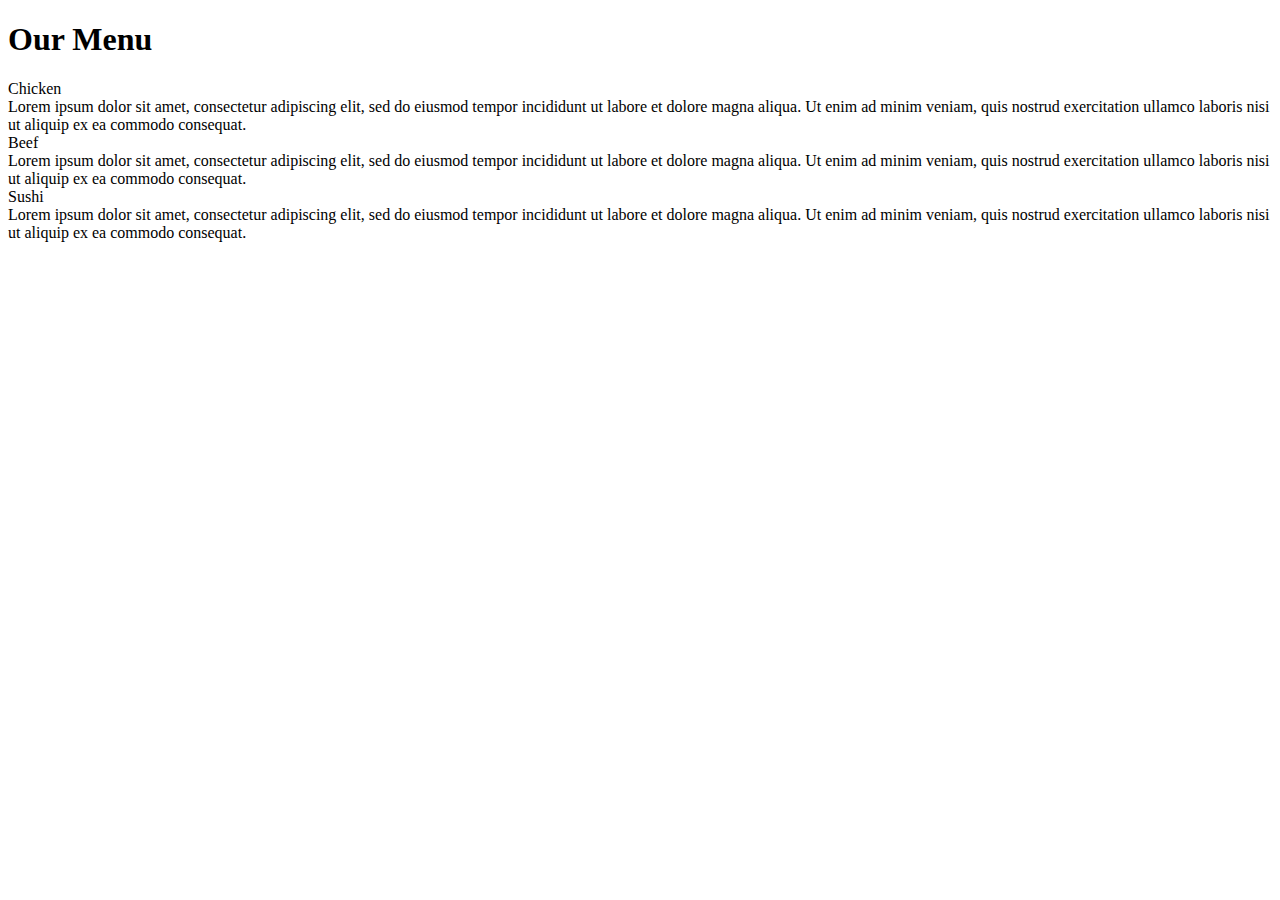
<file: module2-solution/index.html>
<!DOCTYPE html>
<html>
  <head>
    <meta charset="utf-8">
    <meta name="viewport" content="width=device-width, initial-scale=1">
    <title>My Responsive Layout</title>
    <link rel="stylesheet" href="css/styles.css">
  </head>
  <body>
    <h1>Our Menu</h1>
    <div class="row">
      <div class="col-md-4 col-sm-6 col-xs-12">
        <div class="div-content" >
          <div class="header-content-chicken header-content" >Chicken</div>
          Lorem ipsum dolor sit amet, consectetur adipiscing elit, sed do eiusmod tempor incididunt ut labore et dolore magna aliqua. Ut enim ad minim veniam, quis nostrud exercitation ullamco laboris nisi ut aliquip ex ea commodo consequat. 
        </div>
    </div>
    <div class="col-md-4 col-sm-6 col-xs-12">
      <div class="div-content">
        <div class="header-content-beef header-content">Beef</div>
        Lorem ipsum dolor sit amet, consectetur adipiscing elit, sed do eiusmod tempor incididunt ut labore et dolore magna aliqua. Ut enim ad minim veniam, quis nostrud exercitation ullamco laboris nisi ut aliquip ex ea commodo consequat. 
      </div>
    </div>
    <div class="col-md-4 col-sm-12 col-xs-12">
      <div class="content-sm div-content">
        <div class="header-content-sushi header-content">Sushi</div>
        Lorem ipsum dolor sit amet, consectetur adipiscing elit, sed do eiusmod tempor incididunt ut labore et dolore magna aliqua. Ut enim ad minim veniam, quis nostrud exercitation ullamco laboris nisi ut aliquip ex ea commodo consequat. 
        </div>
      </div>
    </div>
  </body>
</html>
</file>
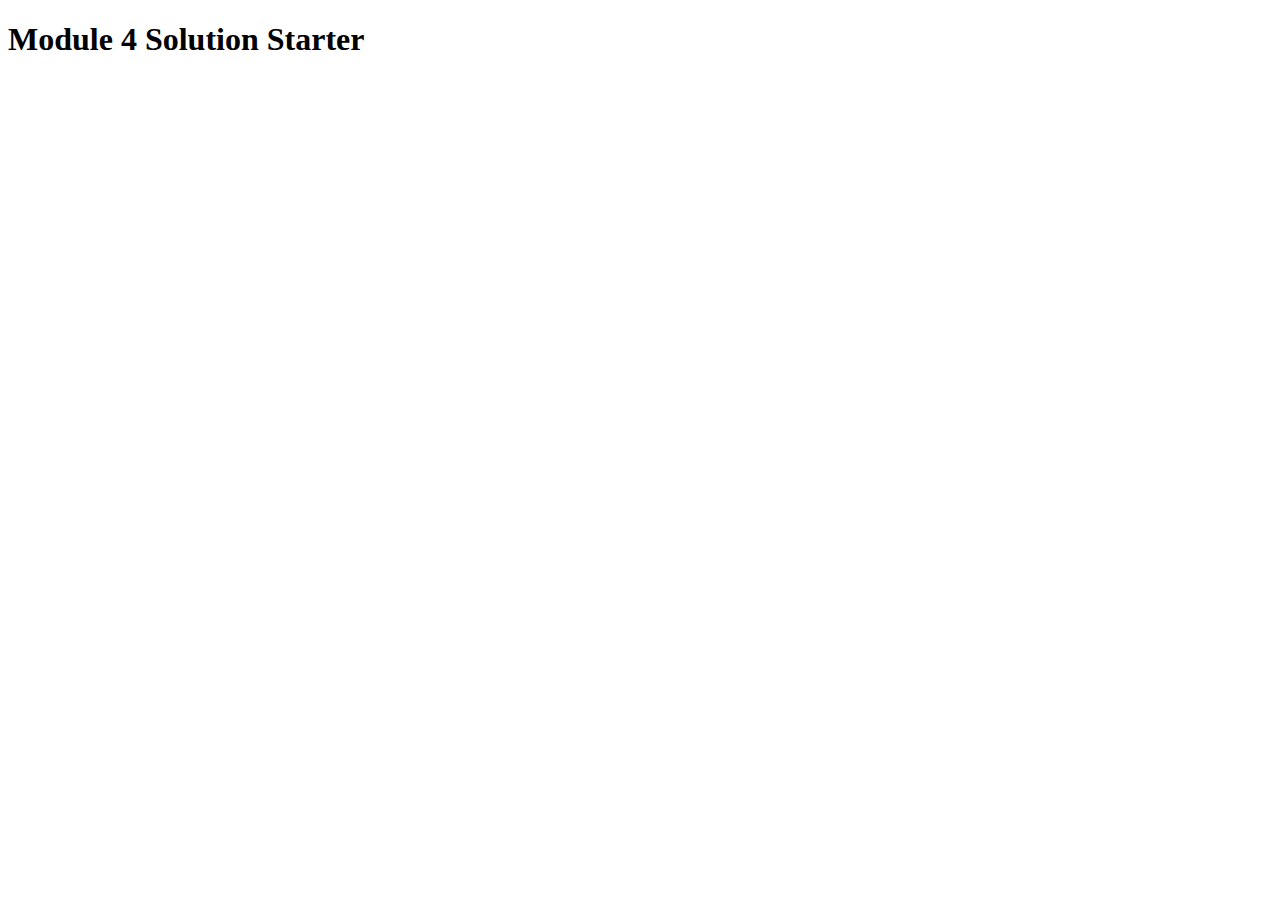
<file: module4-solution/index.html>
<!DOCTYPE html>
<html>
<head>
  <meta charset="utf-8">
  <title>Module 4 Solution Starter</title>
  <script>
    var names = []; // DO NOT REMOVE
  </script>
  <script src="SpeakHello.js"></script>
  <script src="SpeakGoodBye.js"></script>
  <script src="script.js"></script>
</head>
<body>
  <h1>Module 4 Solution Starter</h1>
</body>
</html>
</file>
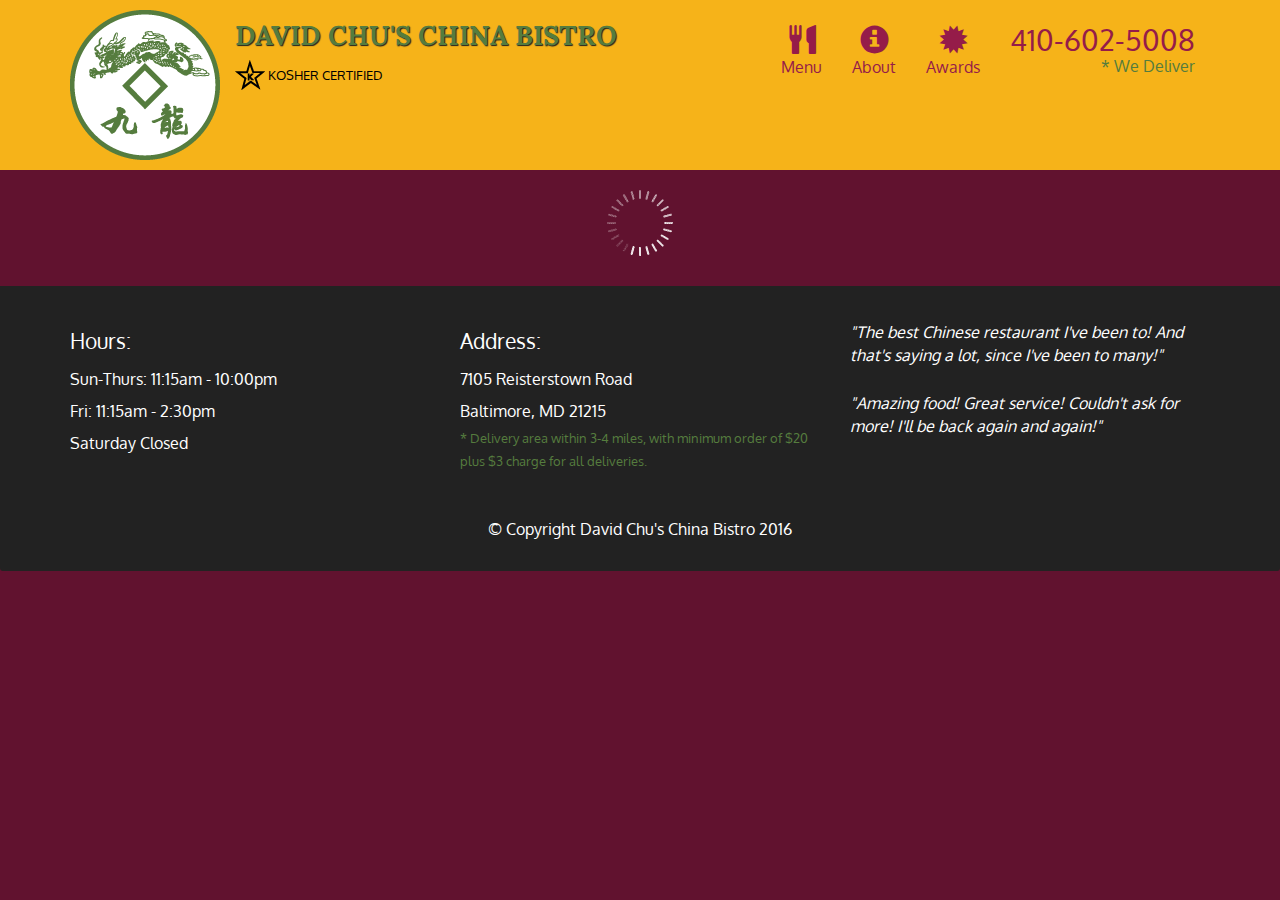
<file: module5-solution/index.html>
<!doctype html>
<html lang="en">
  <head>
    <meta charset="utf-8">
    <meta http-equiv="X-UA-Compatible" content="IE=edge">
    <meta name="viewport" content="width=device-width, initial-scale=1">
    <title>David Chu's China Bistro</title>
    <link rel="stylesheet" href="css/bootstrap.min.css">
    <link rel="stylesheet" href="css/styles.css">
    <link href='https://fonts.googleapis.com/css?family=Oxygen:400,300,700' rel='stylesheet' type='text/css'>
    <link href='https://fonts.googleapis.com/css?family=Lora' rel='stylesheet' type='text/css'>
  </head>
<body>
  <header>
    <nav id="header-nav" class="navbar navbar-default">
      <div class="container">
        <div class="navbar-header">
          <a href="index.html" class="pull-left visible-md visible-lg">
            <div id="logo-img" alt="Logo image"></div>
          </a>

          <div class="navbar-brand">
            <a href="index.html"><h1>David Chu's China Bistro</h1></a>
            <p>
              <img src="images/star-k-logo.png" alt="Kosher certification">
              <span>Kosher Certified</span>
            </p>
          </div>

          <button id="navbarToggle" type="button" class="navbar-toggle collapsed" data-toggle="collapse" data-target="#collapsable-nav" aria-expanded="false">
            <span class="sr-only">Toggle navigation</span>
            <span class="icon-bar"></span>
            <span class="icon-bar"></span>
            <span class="icon-bar"></span>
          </button>
        </div>
        
        <div id="collapsable-nav" class="collapse navbar-collapse">
           <ul id="nav-list" class="nav navbar-nav navbar-right">
            <li id="navHomeButton" class="visible-xs active">
              <a href="index.html">
                <span class="glyphicon glyphicon-home"></span> Home</a>
            </li>
            <li id="navMenuButton">
              <a href="#" onclick="$dc.loadMenuCategories();">
                <span class="glyphicon glyphicon-cutlery"></span><br class="hidden-xs"> Menu</a>
            </li>
            <li>
              <a href="#">
                <span class="glyphicon glyphicon-info-sign"></span><br class="hidden-xs"> About</a>
            </li>
            <li>
              <a href="#">
                <span class="glyphicon glyphicon-certificate"></span><br class="hidden-xs"> Awards</a>
            </li>
            <li id="phone" class="hidden-xs">
              <a href="tel:410-602-5008">
                <span>410-602-5008</span></a><div>* We Deliver</div>
            </li>
          </ul><!-- #nav-list -->
        </div><!-- .collapse .navbar-collapse -->
      </div><!-- .container -->
    </nav><!-- #header-nav -->
  </header>

  <div id="call-btn" class="visible-xs">
    <a class="btn" href="tel:410-602-5008">
    <span class="glyphicon glyphicon-earphone"></span>
    410-602-5008
    </a>
  </div>
  <div id="xs-deliver" class="text-center visible-xs">* We Deliver</div>

  <div id="main-content" class="container"></div>

  <footer class="panel-footer">
    <div class="container">
      <div class="row">
        <section id="hours" class="col-sm-4">
          <span>Hours:</span><br>
          Sun-Thurs: 11:15am - 10:00pm<br>
          Fri: 11:15am - 2:30pm<br>
          Saturday Closed
          <hr class="visible-xs">
        </section>
        <section id="address" class="col-sm-4">
          <span>Address:</span><br>
          7105 Reisterstown Road<br>
          Baltimore, MD 21215
          <p>* Delivery area within 3-4 miles, with minimum order of $20 plus $3 charge for all deliveries.</p>
          <hr class="visible-xs">
        </section>
        <section id="testimonials" class="col-sm-4">
          <p>"The best Chinese restaurant I've been to! And that's saying a lot, since I've been to many!"</p>
          <p>"Amazing food! Great service! Couldn't ask for more! I'll be back again and again!"</p>
        </section>
      </div>
      <div class="text-center">&copy; Copyright David Chu's China Bistro 2016</div>
    </div>
  </footer>

  <!-- jQuery (Bootstrap JS plugins depend on it) -->
  <script src="js/jquery-2.1.4.min.js"></script>
  <script src="js/bootstrap.min.js"></script>
  <script src="js/ajax-utils.js"></script>
  <script src="js/script.js"></script>
</body>
</html>
</file>
<file: module2-solution/css/styles.css>

</file>
<file: module5-solution/css/styles.css>
body {
  font-size: 16px;
  color: #fff;
  background-color: #61122f;
  font-family: 'Oxygen', sans-serif;
}

/** HEADER **/
#header-nav {
  background-color: #f6b319;
  border-radius: 0;
  border: 0;
}

#logo-img {
  background: url('../images/restaurant-logo_large.png') no-repeat;
  width: 150px;
  height: 150px;
  margin: 10px 15px 10px 0;
}

.navbar-brand {
  padding-top: 25px;
}
.navbar-brand h1 { /* Restaurant name */
  font-family: 'Lora', serif;
  color: #557c3e;
  font-size: 1.5em;
  text-transform: uppercase;
  font-weight: bold;
  text-shadow: 1px 1px 1px #222;
  margin-top: 0;
  margin-bottom: 0;
  line-height: .75;
}
.navbar-brand a:hover, .navbar-brand a:focus {
  text-decoration: none;
}
.navbar-brand p { /* Kosher cert */
  color: #000;
  text-transform: uppercase;
  font-size: .7em;
  margin-top: 15px;
}
.navbar-brand p span { /* Star-K */
  vertical-align: middle;
}

#nav-list {
  margin-top: 10px;
}
#nav-list a {
  color: #951C49;
  text-align: center;
}
#nav-list a:hover {
  background: #E7E7E7;
}
#nav-list a span {
  font-size: 1.8em;
}

#phone {
  margin-top: 5px;
}
#phone a { /* Phone number */
  text-align: right;
  padding-bottom: 0;
}
#phone div { /* We Deliver */
  color: #557c3e;
  text-align: right;
  padding-right: 15px;
}

.navbar-header button.navbar-toggle, .navbar-header .icon-bar {
  border: 1px solid #61122f;
}
.navbar-header button.navbar-toggle {
  clear: both;
  margin-top: -30px;
}
/* END HEADER */

/* FOOTER */
.panel-footer {
  margin-top: 30px;
  padding-top: 35px;
  padding-bottom: 30px;
  background-color: #222;
  border-top: 0;
}
.panel-footer div.row {
  margin-bottom: 35px;
}
#hours, #address {
  line-height: 2;
}
#hours > span, #address > span {
  font-size: 1.3em;
}
#address p {
  color: #557c3e;
  font-size: .8em;
  line-height: 1.8;
}
#testimonials {
  font-style: italic;
}
#testimonials p:nth-child(2) {
  margin-top: 25px;
}
/* END FOOTER */



/* HOME PAGE */
.container .jumbotron {
  box-shadow: 0 0 50px #3F0C1F;
  border: 2px solid #3F0C1F;
}

#menu-tile, #specials-tile, #map-tile {
  height: 250px;
  width: 100%;
  margin-bottom: 15px;
  position: relative;
  border: 2px solid #3F0C1F;
  overflow: hidden;
}
#menu-tile:hover, #specials-tile:hover, #map-tile:hover {
  box-shadow: 0 1px 5px 1px #cccccc;
}
#menu-tile {
  background: url('../images/menu-tile.jpg') no-repeat;
  background-position: center;
}
#specials-tile {
  background: url('../images/specials-tile.jpg') no-repeat;
  background-position: center;
}
#menu-tile span, #specials-tile span, #map-tile span {
  position: absolute;
  bottom: 0;
  right: 0;
  width: 100%;
  text-align: center;
  font-size: 1.6em;
  text-transform: uppercase;
  background-color: #000;
  color: #fff;
  opacity: .8;
}
/* END HOME PAGE */

/* MENU CATEGORIES PAGE */
.category-tile { 
  position: relative;
  border: 2px solid #3F0C1F;
  overflow: hidden;
  width: 200px;
  height: 200px;
  margin: 0 auto 15px;
}
.category-tile span {
  position: absolute;
  bottom: 0;
  right: 0;
  width: 100%;
  text-align: center;
  font-size: 1.2em;
  text-transform: uppercase;
  background-color: #000;
  color: #fff;
  opacity: .8;
}
.category-tile:hover {
  box-shadow: 0 1px 5px 1px #cccccc;
}

#menu-categories-title + div {
  margin-bottom: 50px;
}
/* END MENU CATEGORIES PAGE */

/* SINGLE CATEGORY PAGE */
.menu-item-tile {
  margin-bottom: 25px;
}
.menu-item-tile hr {
  width: 80%;
}
.menu-item-tile .menu-item-price {
  font-size: 1.1em;
  text-align: right;
  margin-top: -15px;
  margin-right: -15px;
}
.menu-item-tile .menu-item-price span {
  font-size: .6em;
}
.menu-item-photo {
  position: relative;
  border: 2px solid #3F0C1F; 
  overflow: hidden;
  padding: 0;
  margin-right: -15px;
  margin-left: auto;
  margin-bottom: 20px;
  max-width: 250px;
}
.menu-item-photo div {
  position: absolute;
  bottom: 0;
  right: 0;
  width: 80px;
  background-color: #557c3e;
  text-align: center;
}
.menu-item-description {
  padding-right: 30px;
}
h3.menu-item-title {
  margin: 0 0 10px;
}
.menu-item-details {
  font-size: .9em;
  font-style: italic;
}
/* END SINGLE CATEGORY PAGE */


/********** Large devices only **********/
@media (min-width: 1200px) {
  .container .jumbotron {
    background: url('../images/jumbotron_1200.jpg') no-repeat;
    height: 675px;
  }
}

/********** Medium devices only **********/
@media (min-width: 992px) and (max-width: 1199px) {
  /* Header */
  #logo-img {
    background: url('../images/restaurant-logo_medium.png') no-repeat;
    width: 100px;
    height: 100px;
    margin: 5px 5px 5px 0;
  }
  /* End Header */

  /* Home Page */
  .container .jumbotron {
    background: url('../images/jumbotron_992.jpg') no-repeat;
    height: 558px;
  }
  /* End Home Page */
}

/********** Small devices only **********/
@media (min-width: 768px) and (max-width: 991px) {
  /* Home Page */
  .container .jumbotron {
    background: url('../images/jumbotron_768.jpg') no-repeat;
    height: 432px;
  }
  /* End Home Page */
}

/********** Extra small devices only **********/
@media (max-width: 767px) {
  /* Header */
  .navbar-brand {
    padding-top: 10px;
    height: 80px;
  }
  .navbar-brand h1 { /* Restaurant name */
    padding-top: 10px;
    font-size: 5vw; /* 1vw = 1% of viewport width */
  }
  .navbar-brand p { /* Kosher cert */
    font-size: .6em;
    margin-top: 12px;
  }
  .navbar-brand p img { /* Star-K */
    height: 20px;
  }

  #collapsable-nav a { /* Collapsed nav menu text */
    font-size: 1.2em;
  }
  #collapsable-nav a span { /* Collapsed nav menu glyph */
    font-size: 1em;
    margin-right: 5px;
  }

  #call-btn > a {
    font-size: 1.5em;
    display: block;
    margin: 0 20px;
    padding: 10px;
    border: 2px solid #fff;
    background-color: #f6b319;
    color: #951c49;
  }
  #xs-deliver {
    margin-top: 5px;
    font-size: .7em;
    letter-spacing: .1em;
    text-transform: uppercase;
  }
  /* End Header */

  /* Footer */
  .panel-footer section {
    margin-bottom: 30px;
    text-align: center;
  }
  .panel-footer section:nth-child(3) {
    margin-bottom: 0; /* margin already exists on the whole row */
  }
  .panel-footer section hr {
    width: 50%;
  }
  /* End Footer */

  /* Home Page */
  .container .jumbotron {
    margin-top: 30px;
    padding: 0;
  }
  #menu-tile, #specials-tile {
    width: 360px;
    margin: 0 auto 15px;
  }

  .menu-item-photo {
    margin-right: auto;
  }
  .menu-item-tile .menu-item-price {
    text-align: center;
  }
  .menu-item-description {
    text-align: center;;
  }
}


/********** Super extra small devices Only :-) (e.g., iPhone 4) **********/
@media (max-width: 479px) {
  /* Header */
  .navbar-brand h1 { /* Restaurant name */
    padding-top: 5px;
    font-size: 6vw;
  }
  /* End Header */
  
  /* Home page */
  #menu-tile, #specials-tile {
    width: 280px;
    margin: 0 auto 15px;
  }

  .col-xxs-12 {
    position: relative;
    min-height: 1px;
    padding-right: 15px;
    padding-left: 15px;
    float: left;
    width: 100%;
  }
}
</file>
